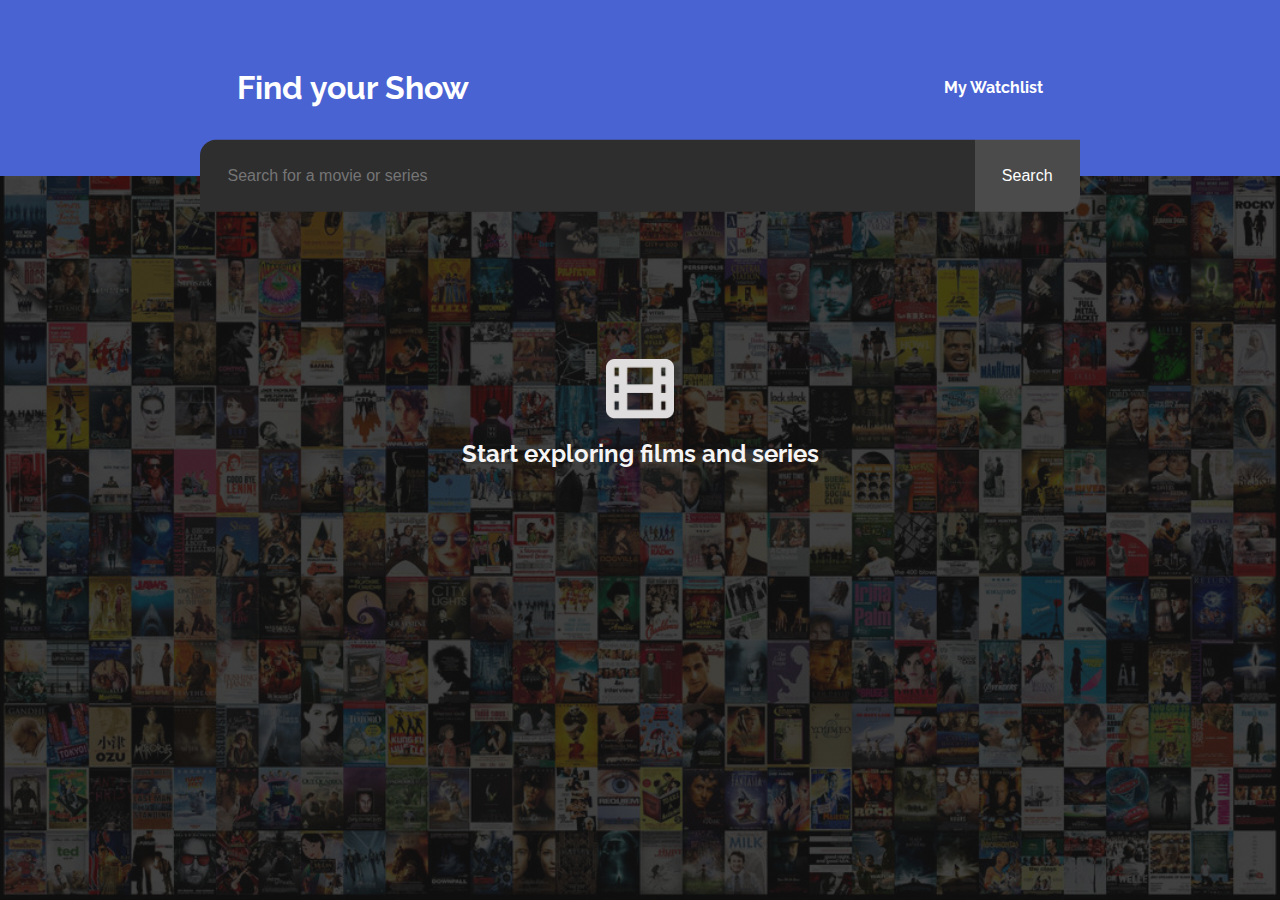
<file: find-your-show/index.html>
<!DOCTYPE html>
<html lang="en">
<head>
    <meta charset="UTF-8">
    <meta http-equiv="X-UA-Compatible" content="IE=edge">
    <meta name="viewport" content="width=device-width, initial-scale=1.0">
    <link rel="stylesheet" href="css/index.css">
    <title>Find your Show</title>
</head>
<body>
    <header>
        <div class="header-items">
            <h1>Find your Show</h1>
            <p><a id="link" href="watchlist.html">My Watchlist</a></p>
        </div>
    </header>
    <div class="search-bar">
        <input id="search-val" type="text" placeholder="Search for a movie or series" aria-placeholder="Search for a movie or series">
        <button id="search-btn" type="submit">Search</button>
    </div>
    <div id="movies-list">
        <div class="initial-text">
            <img src="./img/Icon.png" alt="a movie reel icon" style="height: 60px" />
            <h2>Start exploring films and series</h2>
        </div>
    </div>
</body>
<script src="index.js"></script>
</html>
</file>
<file: find-your-show/css/index.css>
@import url('https://fonts.googleapis.com/css2?family=Raleway:wght@400;700&display=swap');
/* * {
    box-sizing: border-box;
} */

body,
html {
    padding: 0;
    margin: 0;
    background: linear-gradient( rgba(18, 18, 18, 0.8),rgba(18, 18, 18, 0.8)), url(../img/background.jpeg);
    background-size: cover;
    font-family: 'Raleway', sans-serif;
}

a {
    text-decoration: none;
    color: white;
}

header {
    background: #4a63d3;
    padding-top: 3em;
    padding-bottom: 3em;
}

.header-items {
    display: flex;
    justify-content: space-around;
    align-items: center;
    color: white;
    font-weight: 700;
}

.search-bar {
    max-width: 900px;
    width: 90%;
    margin: 0 auto;
    display: flex;
    justify-content: center;
    align-items: center;
    transform: translateY(-50%);
}

#search-val,
#search-btn {
    padding: 1.2em;
    border: none;
}

#search-val {
    width: 80%;
    border-radius: 1em 0 0 0;
    background-color: #2E2E2F;
}

#search-val:focus {
    outline: none;
    border-bottom: 2px solid whitesmoke;
    color: white;
}

#search-btn {
    margin-left: 0;
    background: #4B4B4B;
    color: white;
    cursor: pointer;
    border-radius: 0 0 1em 0;
}

.initial-text {
    display: flex;
    color: whitesmoke;
    height: 350px;
    flex-direction: column;
    align-items: center;
    justify-content: center;
    text-align: center;
}

.container {
    max-width: 900px;
    width: 90%;
    margin: 0 auto;
    box-sizing: border-box;
    padding-top: 1rem;
    padding-bottom: 1rem;
    border-bottom: 2px solid #2C2C2C;
}

.container:nth-last-child(1) {
    border: none;
}

.flex {
    display: flex;
}

.flex-col {
    display: flex;
    flex-direction: column;
}

.movie-poster {
    width: 100px;
    height: 150px;
    padding-right: 1em;
}

.left-container {
    align-self: flex-start;
    margin-top: 1rem;
}

.right-container {
    width: 100%;
    color: white;
}

.title {
    font-size: 1.125rem;
}

.imdb-rating,
.runtime,
.genre {
    font-size: 0.75rem;
}

.watchlist-btn {
    color: #121212;
    background: whitesmoke;
    border: none;
    font-size: 1.5rem;
    border-radius: 50%;
    cursor: pointer;
    width: 2rem;
    height: 2rem;
}

.plot {
    color: grey;
    font-size: 0.875rem;
    margin-bottom: 0;
}

.top,
.middle {
    justify-content: space-between;
    margin-bottom: 0;
}

.movie-added {
    font-size: 0.75rem;
    color: green;
    font-weight: bold;
}

@media all and (min-width: 550px) {
    .title {
        font-size: 1.6rem;
    }
    .imdb-rating,
    .runtime,
    .genre {
        font-size: 1.2rem;
    }
    .plot {
        font-size: 1.4rem;
    }
    #search-val,
    #search-btn {
        padding: 1.7em;
        font-size: 1rem;
    }
    .movie-poster {
        width: 200px;
        height: 300px;
        padding-right: 2em;
    }
    input {
        font-size: 1rem;
    }
    .watchlist-btn {
        font-size: 2rem;
        width: 3rem;
        height: 3rem;
    }
    .movie-added {
        font-size: 1.2rem;
    }
}
</file>
